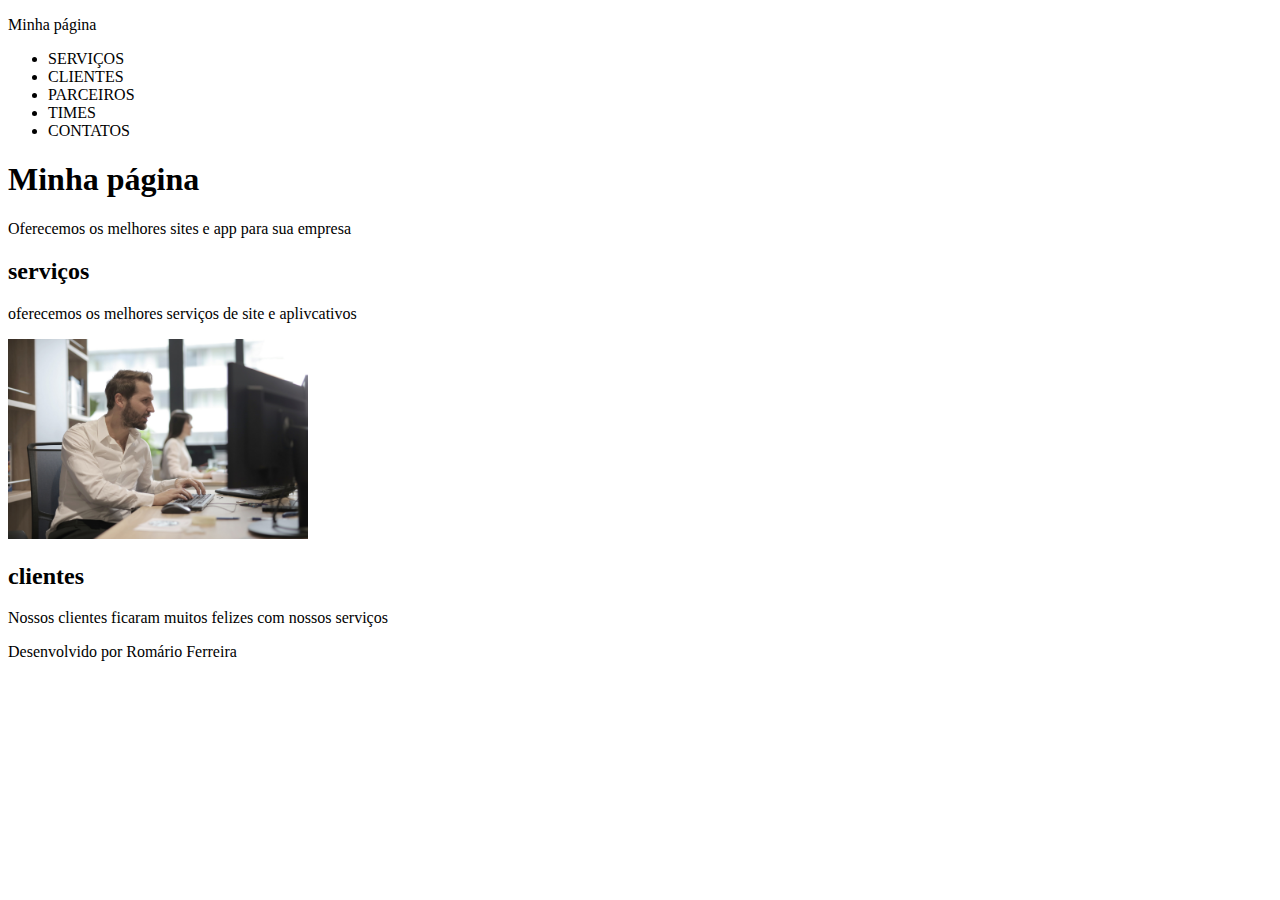
<file: public_html/index.html>
<!DOCTYPE html>
<html lang="pt-br">
    <head>
        <meta charset="utf-8">
        <title>Minha página </title>

    </head>

    <body>
        <nav>
            <P>Minha página</P>
            <ul>
                <li>SERVIÇOS</li>
                <LI>CLIENTES</LI>
                <LI>PARCEIROS</LI>
                <LI>TIMES</LI>
                <LI>CONTATOS</LI>
            </ul>
        </nav>
    <header>
        <h1>Minha página</h1>
        <p>
            Oferecemos os melhores sites e app para sua empresa
        </p>
    </header>

    <section id="serviços">
        <h2>serviços</h2>
        <p>oferecemos os melhores serviços de site e aplivcativos</p>
        <img src="img/site.jpg" width="300px">
    </section>
    <section id="clientes">
        <h2>clientes</h2>
        <p>Nossos clientes ficaram muitos felizes com nossos serviços</p>

    </section>
    <footer>
        <p>Desenvolvido por Romário Ferreira</p>
    </footer>
    </body>

  

</html>
</file>
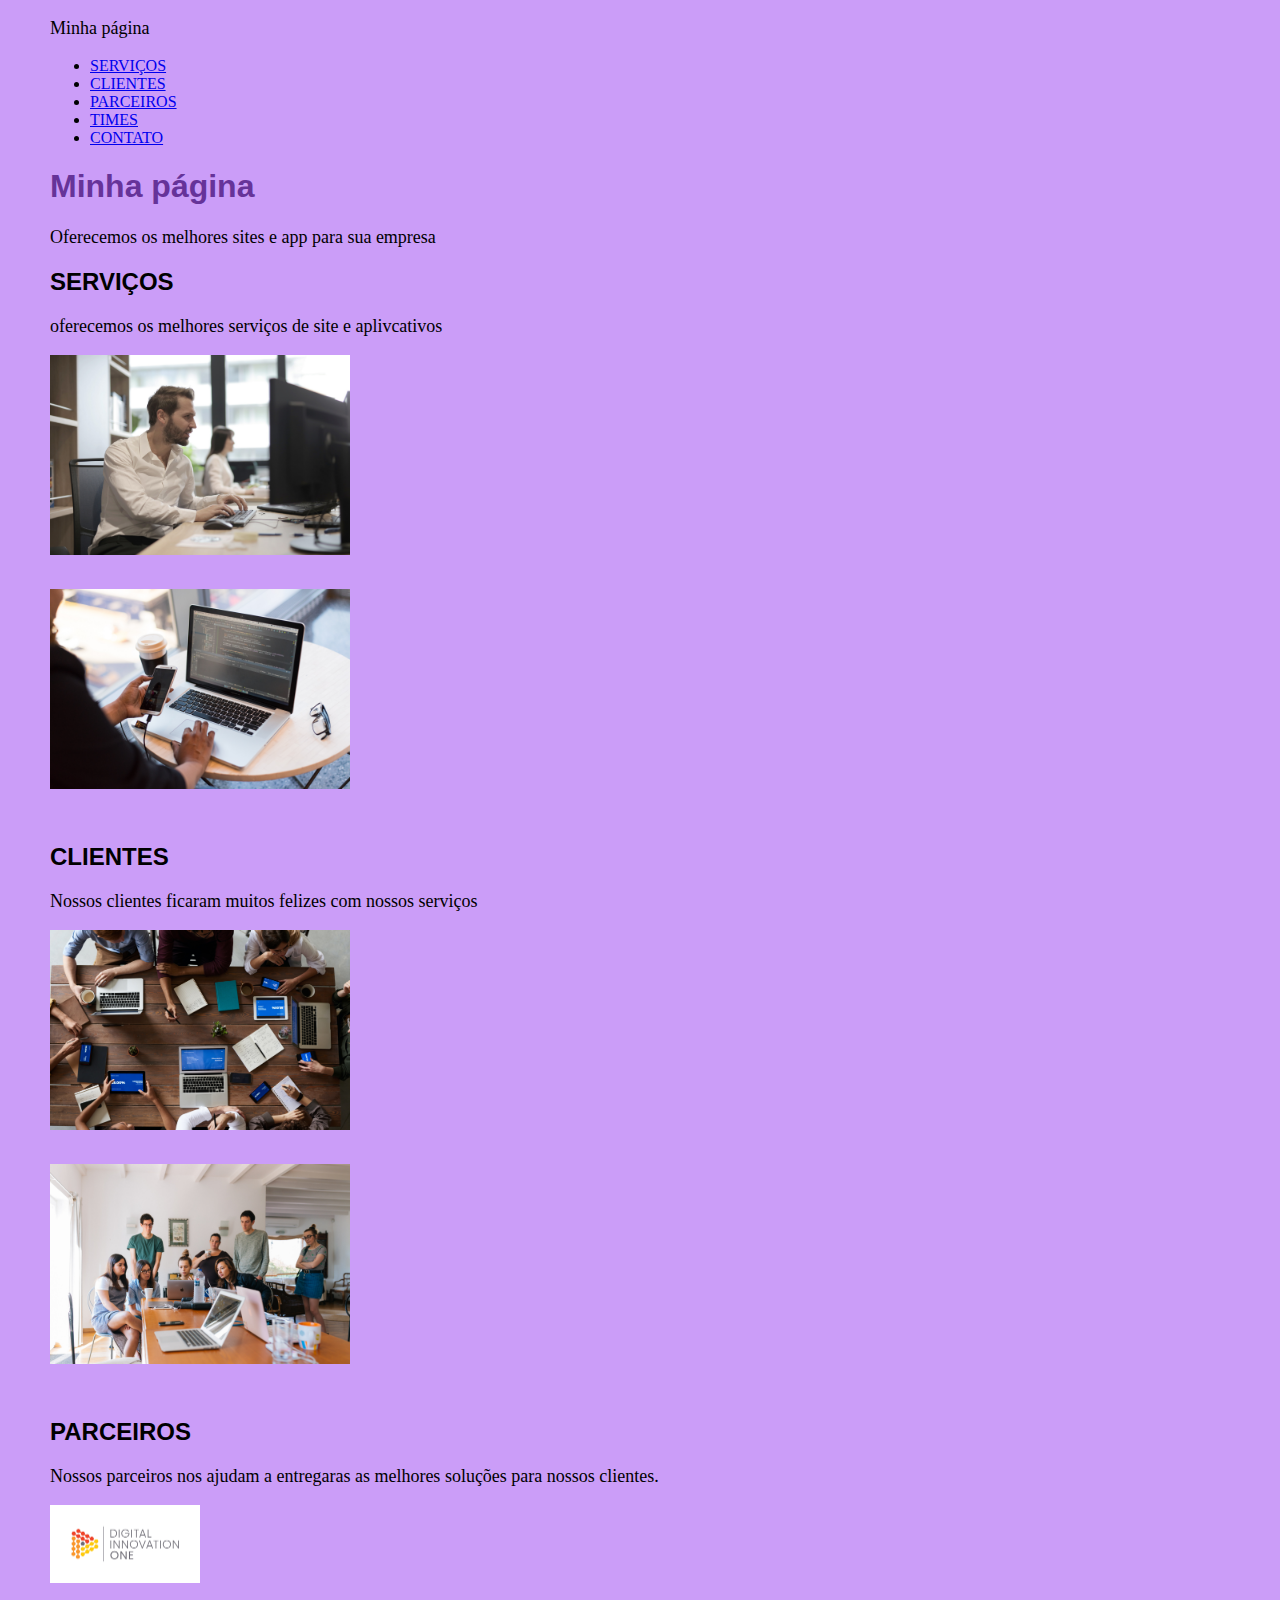
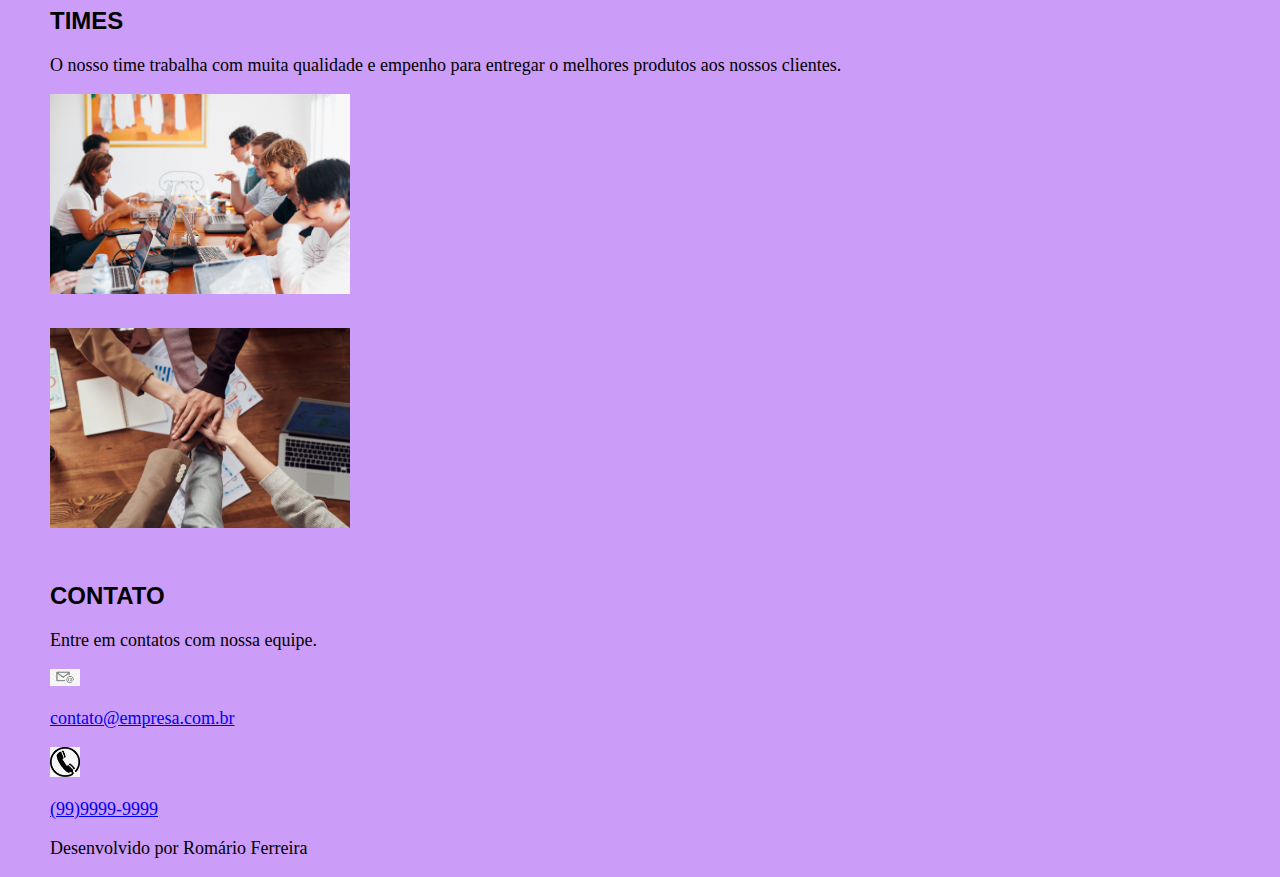
<file: Aula_html5_css3/aula_html5_css3/public_html/index.html>
<!DOCTYPE html>
<html lang="pt-br">
    <head>
        <meta charset="utf-8">
        <title>Minha página </title>
        <link rel="stylesheet" type="text/css" href="css/style.css"
    </head>

    <body>
        <nav>
            <P>Minha página</P>
            <ul>
                <li><a href= "#SERVIÇOS">SERVIÇOS</a>
                </li>
                <li><a href= "#CLIENTES">CLIENTES</a>
                </li>
                <li><a href= "#PARCEIROS">PARCEIROS</a>
                </li>
                <li><a href= "#TIMES">TIMES</a>
                </li>
                <li><a href= "#CONTATO">CONTATO</a>
                </li>
            </ul>
        </nav>
    <header>
        <h1>Minha página</h1>
        <p>
            Oferecemos os melhores sites e app para sua empresa
        </p>
    </header>

    <section id="SERVIÇOS">
        <h2>SERVIÇOS</h2>
        <p>oferecemos os melhores serviços de site e aplivcativos</p>
       <div>
           <img src="img/site.jpg"  class="img_padrao">
        </div> 
        <div>
            <img src="img/app.jpg" class="img_padrao"> 
        </div> 
    </section>
    <section id="CLIENTES">
        <h2>CLIENTES</h2>
        <p>Nossos clientes ficaram muitos felizes com nossos serviços</p>
        <div>
            <img src="img/clientes.jpg" class="img_padrao">
        </div>
        <div>
            <img src="img/clientes1.jpg" class="img_padrao">
        </div>

    </section>
    <section id="PARCEIROS">
        <h2>PARCEIROS</h2>
        <p>Nossos parceiros nos ajudam a entregaras as melhores 
            soluções para nossos clientes.
        </p>
        <div>
            <a href="https://digitalinnovation.one/" target="_blank">
            <img src= "img/cover_dio.jpg" width="150px">
        </a>
        </div>
    </section>
    <section id="TIMES">
        <h2>TIMES</h2>
        <p>O nosso time trabalha com muita qualidade e empenho 
            para entregar o melhores produtos aos nossos clientes.
        </p>
        <div>
        <img src="img/time.jpg" class="img_padrao">
        </div>
        <div>
            <img src="img/time1.jpg" class="img_padrao">
        </div>
    </section>
    <section id= "CONTATO">
        <h2>CONTATO</h2>
        <p>
            Entre em contatos com nossa equipe.
        </p>
        <div>
            <img src="img/email.jpg" width="30px">
            <p><a href="mailto:contato@empresa.com.br">contato@empresa.com.br</a></p>
        </div>
        <div>
            <img src="img/FONE.jpg" width="30px">
            <p><a href="tel9999999999">(99)9999-9999</a></p>
        </div>

    </section>
    <footer>
        <p>Desenvolvido por Romário Ferreira</p>
    </footer>
    </body>

  

</html>
</file>
<file: Aula_html5_css3/aula_html5_css3/public_html/css/style.css>
body {
    background: rgb(203, 157, 248);
    margin-left: 50px;
    margin-right: 30px;
}
header
{
    margin margin-top: 70px;
}

h1 
{
    color: rebeccapurple;
    font-family: Arial, Helvetica, sans-serif;
}
h2
{
    font-family: Arial, Helvetica, sans-serif;
}
p
{
    font-size: 18px;
}

.img_padrao {

    margin-bottom: 30px;
    width: 300px;
}
</file>
